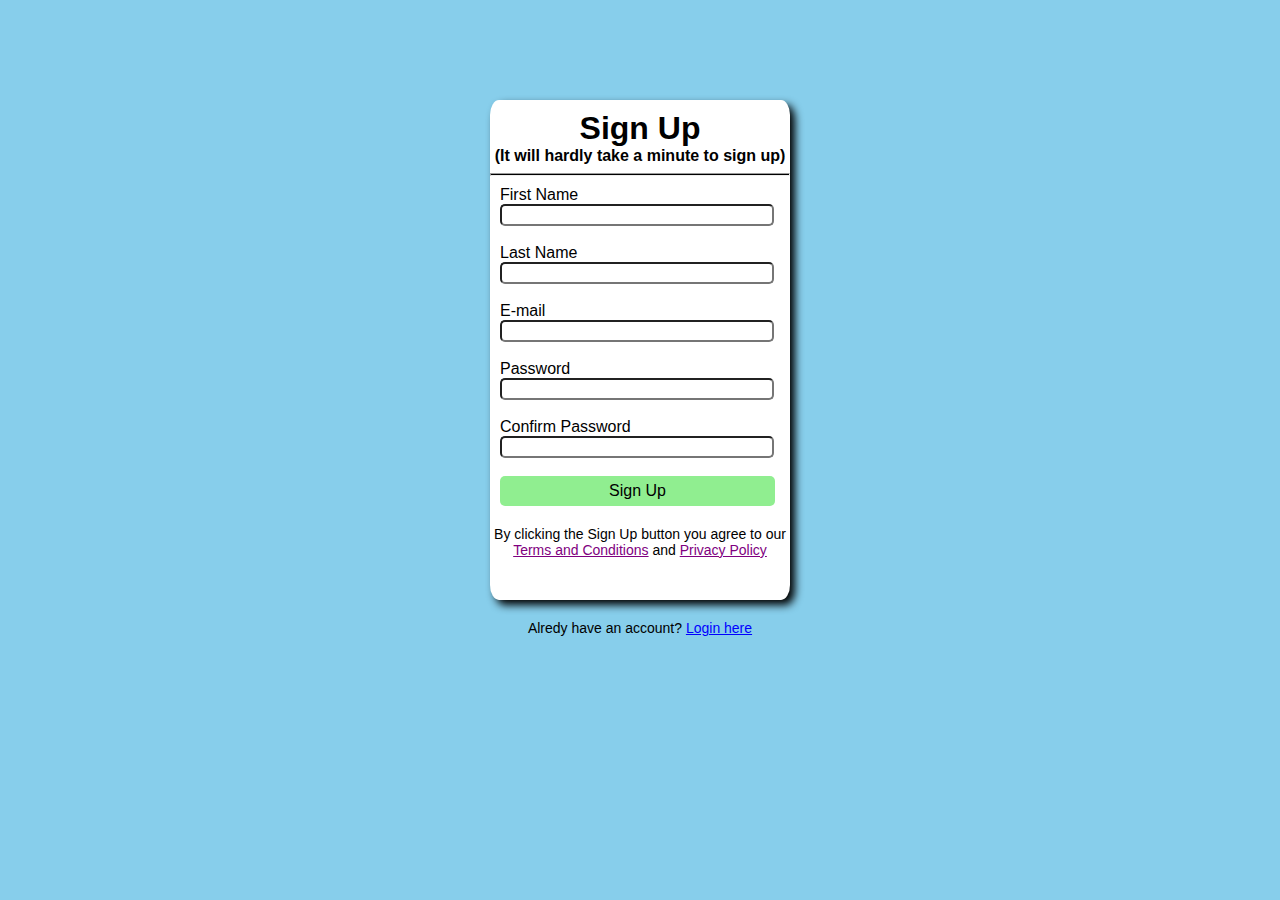
<file: index.html>
<!DOCTYPE html>
<html lang="en">
<head>
    <meta name="viewport" content="width=device-width, initial-scale=1">
  <link rel="stylesheet" href="style.css">
  <title>Sign Up Page</title>
</head>
<body>
  
 <div class="signup-box">
   <h1>Sign Up</h1>
   <h4>
 (It will hardly take a minute to sign up)</h4>
   <br>
   <hr>
   <div class="form">
     <form>
     <lable>First Name</lable><br>
     <input type="text"><br><br>
     
     <lable>Last Name</lable><br>
     <input type="text"><br><br>
     
     <lable>E-mail</lable><br>
     <input type="text"><br><br>
     
     <lable>Password</lable><br>
     <input type="password"><br><br>
     
     <lable>Confirm Password</lable><br>
     <input type="password"><br><br>
     
     <button class="btn">Sign Up
     </button>
    
     </form>
   </div>
   
   <p> By clicking the Sign Up button you agree to our <br> 
   <a href="#">Terms and Conditions</a>
   and
   <a href="#">Privacy Policy</a></p>
 </div>
 
 <p>Alredy have an account? 
 <a href="login.html" class="bottomlink">Login here</a></p>
 
</body>
</html>
</file>
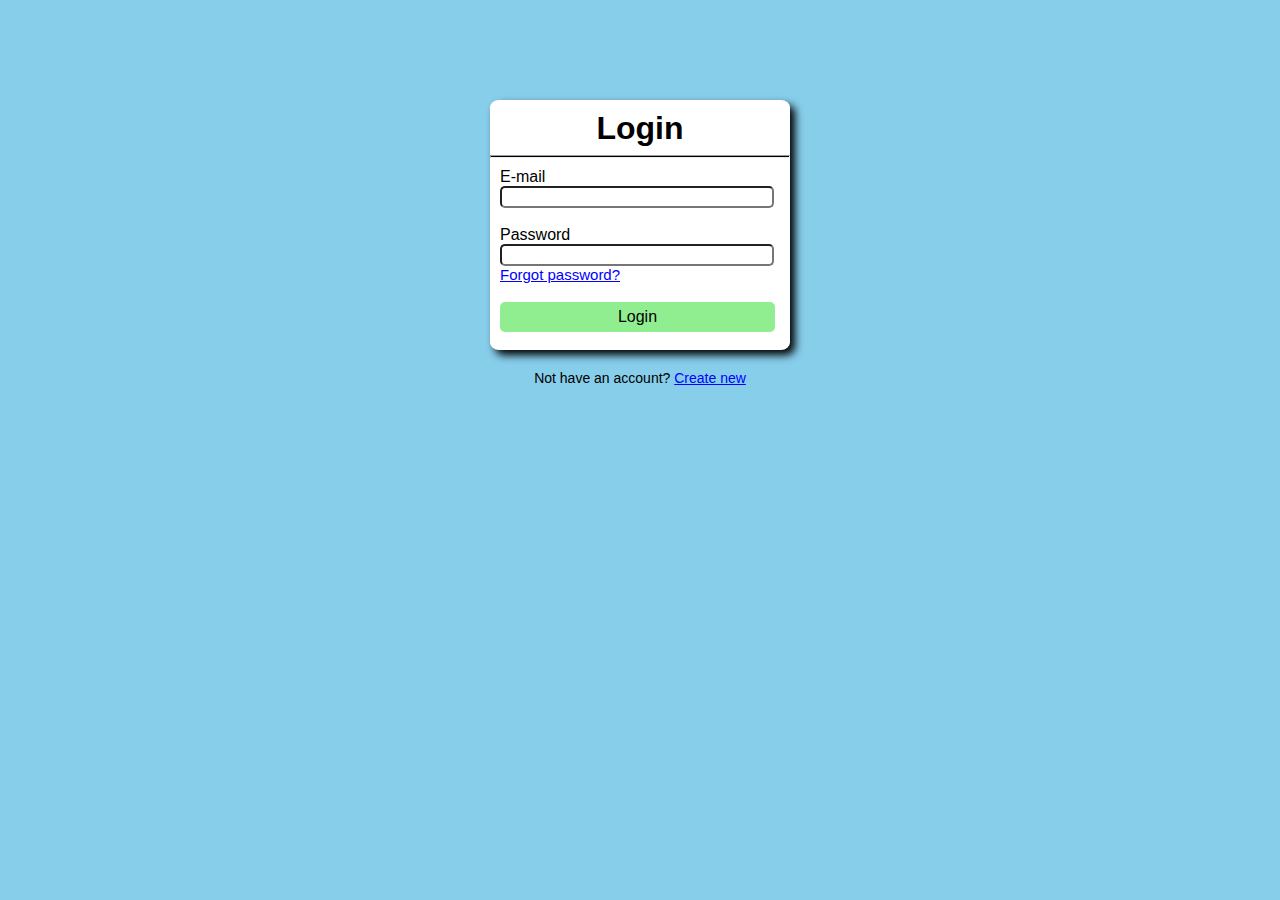
<file: login.html>
<!DOCTYPE html>
<html>

<head>
  <meta charset="UTF-8">
  <meta name="viewport" content="width=device-width, initial-scale=1">
  <title>Login Page</title>
  <link rel="stylesheet" href="style.css">
</head>
<body>
 <div class="login-box">
   <h1>Login</h1>
   <br>
   <hr>
   <div class="form">
     <form>
       <label>E-mail</label>
       <input type="text"><br><br>
       
       <label>Password</label>
       <input type="password">
       <a href="#" id="forgot-pass">Forgot password?</a><br><br>
       
       <button class="btn">Login</button>
       
     </form>
   </div>
 </div>
 
 <p>
   Not have an account?
   <a href="index.html" class="bottomlink">Create new</a>
 </p>
 
</body>

</html>
</file>
<file: style.css>
*{
  margin:0px;
  padding:0px;
}

body{
  background-color:skyblue;
  font-family: 'Roboto',sans-serif;
}

 /* Sign Up Box Start*/
 
.signup-box{
  background-color:white;
  width:300px;
  height:500px;
  margin: auto;
  margin-top:100px;
  border-radius:3%;
  box-shadow: 5px 5px 8px black;
}

/*Sign Up Box End*/


/*Login Box Start*/

.login-box{
  background-color:white;
  width:300px;
  height:250px;
  margin: auto;
  margin-top:100px;
  border-radius:3%;
  box-shadow: 5px 5px 8px black;
}

.login-box a{
  color:blue;
}

#forgot-pass{
  font-size: 15px;
}
/*Login Box End*/

h1,h4{
  text-align: center;
  position: relative ;
  top:10px;
}

hr{
  background-color:black;
  height:1px;
}

.form{
  margin:10px;
}

.form input{
  width:270px;
  height:18px;
  border-radius:5px;
  outline:none;
  cursor:pointer;
}

.btn{
  background-color:lightgreen;
  width:275px;
  height :30px;
  border:none;
  border-radius:5px;
  color:black;
  font-size:16px;
}

.btn:hover{
  color:lightgreen;
  background:white;
  border:2px solid lightgreen;
}

p{
  text-align:center;
  margin-top: 20px;
  font-size:14px;
}

a{
  color:purple;
}

.bottomlink{
  color:blue;
}
</file>
